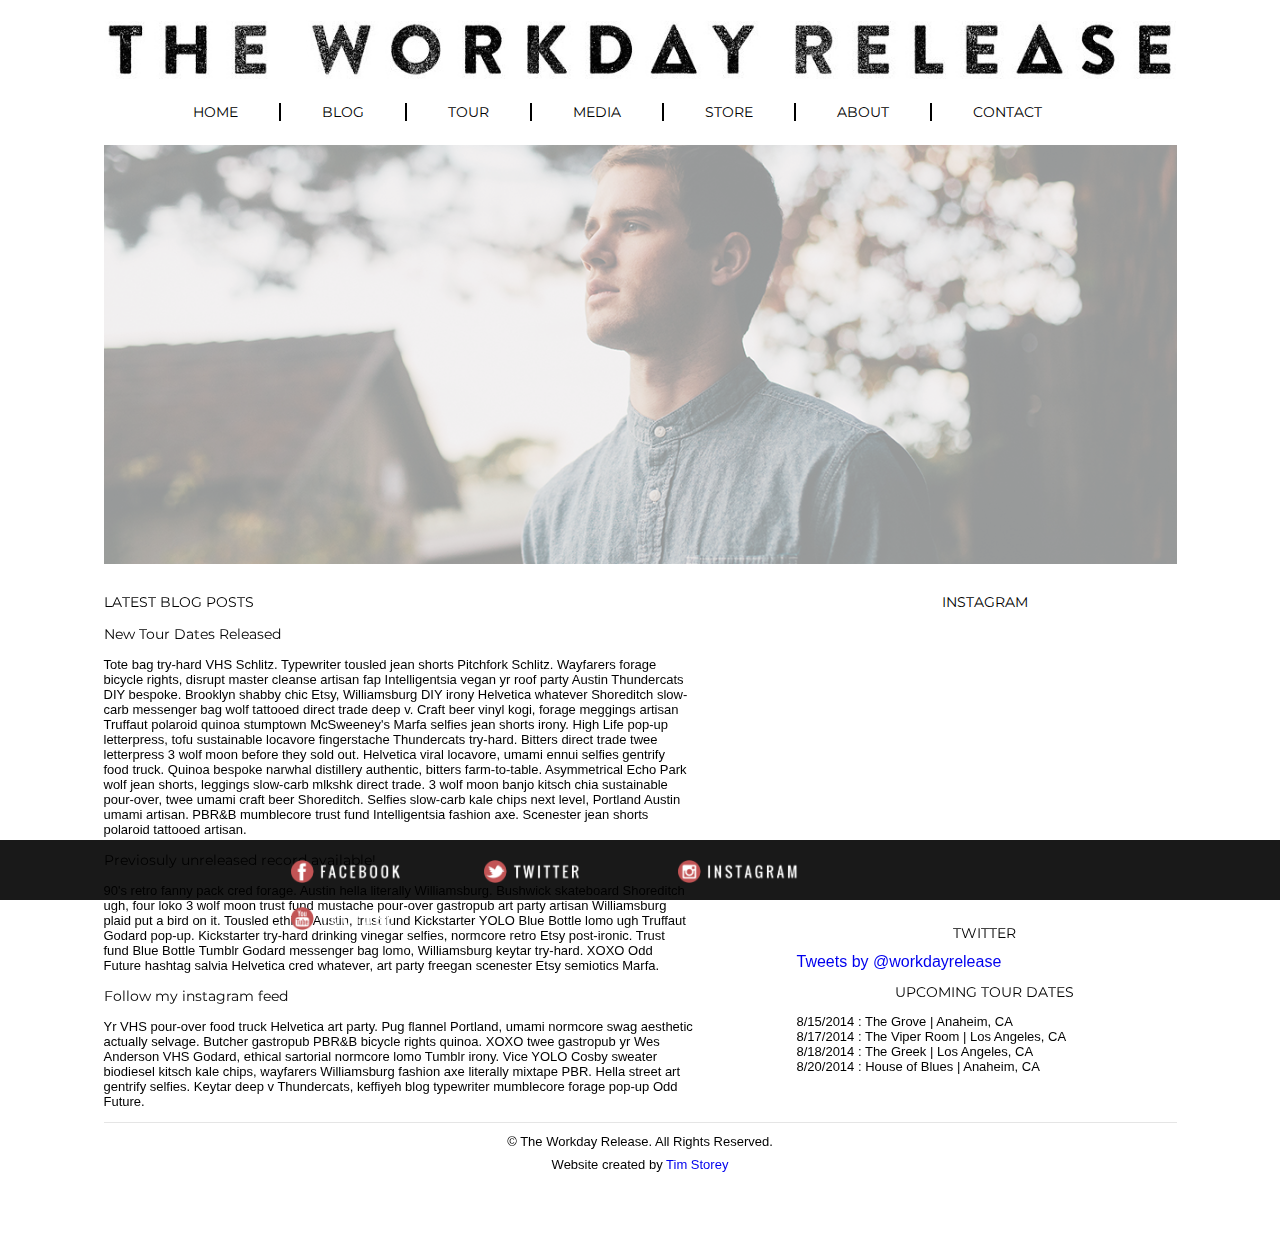
<file: index.html>
<!DOCTYPE html>
<html>
	<head>
		<meta charset="utf-8">
		<title>The Workday Release</title>
		<link rel="stylesheet" href="css/normalize.css">
		<link href='http://fonts.googleapis.com/css?family=Montserrat:400,700' rel='stylesheet' type='text/css'>
		<script src="http://ajax.googleapis.com/ajax/libs/jquery/1.9.0/jquery.min.js"></script>
		<script type='text/javascript' src='script/script.js'></script>
		<script src="sss/sss.min.js"></script>
		<link rel="stylesheet" href="sss/sss.css" type="text/css" media="all">

		<script>
		jQuery(function($) {
		$('.slider').sss();
		});
		</script>
		<link rel="stylesheet" href="css/main.css">
	</head>
	<body oncontextmenu="return false;">
		<section id="wrapper">
			<header>
				<img id="logo" src="img/TWRheadernamelogo.jpg">
				<nav>
					<ul>
						<li class="menu"><a href="index.html">HOME</a></li>
						<li class="menu"><a href="http://theworkdayrelease.tumblr.com/">BLOG</a></li>
						<li class="menu"><a href="tour.html">TOUR</a></li>
						<li class="menu"><a href="media.html">MEDIA</a></li>
						<li class="menu"><a href="http://theworkdayrelease.bigcartel.com/">STORE</a></li>
						<li class="menu"><a href="about.html">ABOUT</a></li>
						<li class="menu"><a href="contact.html">CONTACT</a></li>
					</ul>
				</nav>
				<div class="slider">
					<img src="img/topbanner1.jpg" />
					<img src="img/topbanner2.jpg" />
					<img src="img/simpledistancewebsitebanner.jpg" />
				</div>
			</header>

			<div id="instagram">
				<h2>INSTAGRAM</h2>
				<!-- SnapWidget -->
				<iframe src="http://snapwidget.com/in/?u=dGhld29ya2RheXJlbGVhc2V8aW58OTB8NHwzfHxub3w1fGZhZGVPdXR8b25TdGFydHx5ZXM=&v=23714" title="Instagram Widget" allowTransparency="true" frameborder="0" scrolling="no" style="border:none; overflow:hidden; width:380px; height:285px"></iframe>
				<h2>TWITTER</h2>
				<a class="twitter-timeline" href="https://twitter.com/workdayrelease" data-widget-id="354002219932188672">Tweets by @workdayrelease</a> <script>!function(d,s,id){var js,fjs=d.getElementsByTagName(s)[0],p=/^http:/.test(d.location)?'http':'https';if(!d.getElementById(id)){js=d.createElement(s);js.id=id;js.src=p+"://platform.twitter.com/widgets.js";fjs.parentNode.insertBefore(js,fjs);}}(document,"script","twitter-wjs");</script>
				<h2>UPCOMING TOUR DATES</h2>
				<ul id="tour">
					<li>8/15/2014 : The Grove | Anaheim, CA</li>
					<li>8/17/2014 : The Viper Room | Los Angeles, CA</li>
					<li>8/18/2014 : The Greek | Los Angeles, CA</li>
					<li>8/20/2014 : House of Blues | Anaheim, CA</li>
				</ul>
			</div><br>

			<div id="news">
				<h2>LATEST BLOG POSTS</h2>
				<div>
					<h3>New Tour Dates Released</h3>
					<p>Tote bag try-hard VHS Schlitz. Typewriter tousled jean shorts Pitchfork Schlitz. Wayfarers forage bicycle rights, disrupt master cleanse artisan fap Intelligentsia vegan yr roof party Austin Thundercats DIY bespoke. Brooklyn shabby chic Etsy, Williamsburg DIY irony Helvetica whatever Shoreditch slow-carb messenger bag wolf tattooed direct trade deep v. Craft beer vinyl kogi, forage meggings artisan Truffaut polaroid quinoa stumptown McSweeney's Marfa selfies jean shorts irony. High Life pop-up letterpress, tofu sustainable locavore fingerstache Thundercats try-hard. Bitters direct trade twee letterpress 3 wolf moon before they sold out.

					Helvetica viral locavore, umami ennui selfies gentrify food truck. Quinoa bespoke narwhal distillery authentic, bitters farm-to-table. Asymmetrical Echo Park wolf jean shorts, leggings slow-carb mlkshk direct trade. 3 wolf moon banjo kitsch chia sustainable pour-over, twee umami craft beer Shoreditch. Selfies slow-carb kale chips next level, Portland Austin umami artisan. PBR&B mumblecore trust fund Intelligentsia fashion axe. Scenester jean shorts polaroid tattooed artisan.
					</p>
				</div>
				<div>
					<h3>Previosuly unreleased record available!</h3>
					<p>90's retro fanny pack cred forage. Austin hella literally Williamsburg. Bushwick skateboard Shoreditch ugh, four loko 3 wolf moon trust fund mustache pour-over gastropub art party artisan Williamsburg plaid put a bird on it. Tousled ethical Austin, trust fund Kickstarter YOLO Blue Bottle lomo ugh Truffaut Godard pop-up. Kickstarter try-hard drinking vinegar selfies, normcore retro Etsy post-ironic. Trust fund Blue Bottle Tumblr Godard messenger bag lomo, Williamsburg keytar try-hard. XOXO Odd Future hashtag salvia Helvetica cred whatever, art party freegan scenester Etsy semiotics Marfa.
					</p>
				</div>
				<div>
					<h3>Follow my instagram feed</h3>
					<p>Yr VHS pour-over food truck Helvetica art party. Pug flannel Portland, umami normcore swag aesthetic actually selvage. Butcher gastropub PBR&B bicycle rights quinoa. XOXO twee gastropub yr Wes Anderson VHS Godard, ethical sartorial normcore lomo Tumblr irony. Vice YOLO Cosby sweater biodiesel kitsch kale chips, wayfarers Williamsburg fashion axe literally mixtape PBR. Hella street art gentrify selfies. Keytar deep v Thundercats, keffiyeh blog typewriter mumblecore forage pop-up Odd Future.
					</p>
				</div>
			</div>
			<footer>
				<hr>
				<p>&copy; The Workday Release. All Rights Reserved.</p>
				<p>Website created by <a href="http://timstorey.me" target="_blank">Tim Storey</a></p>
			</footer>
		</section>
		<div id="social">
			<div id="socialbar">
				<a href="http://facebook.com/theworkdayrelease" target="_blank"><div class="icon" id="facebookIcon"></div></a>
				

				<a href="http://twitter.com/workdayrelease" target="_blank"><div class="icon" id="twitterIcon"></div></a>
				
				
				<a href="http://instagram.com/theworkdayrelease" target="_blank"><div class="icon" id="instagramIcon"></div></a>
				
				<a href="http://youtube.com/user/theworkdayrelease" target="_blank"><div class="icon" id="youtubeIcon"></div></a>
			</div>
		</div>
	</body>
</html>
</file>
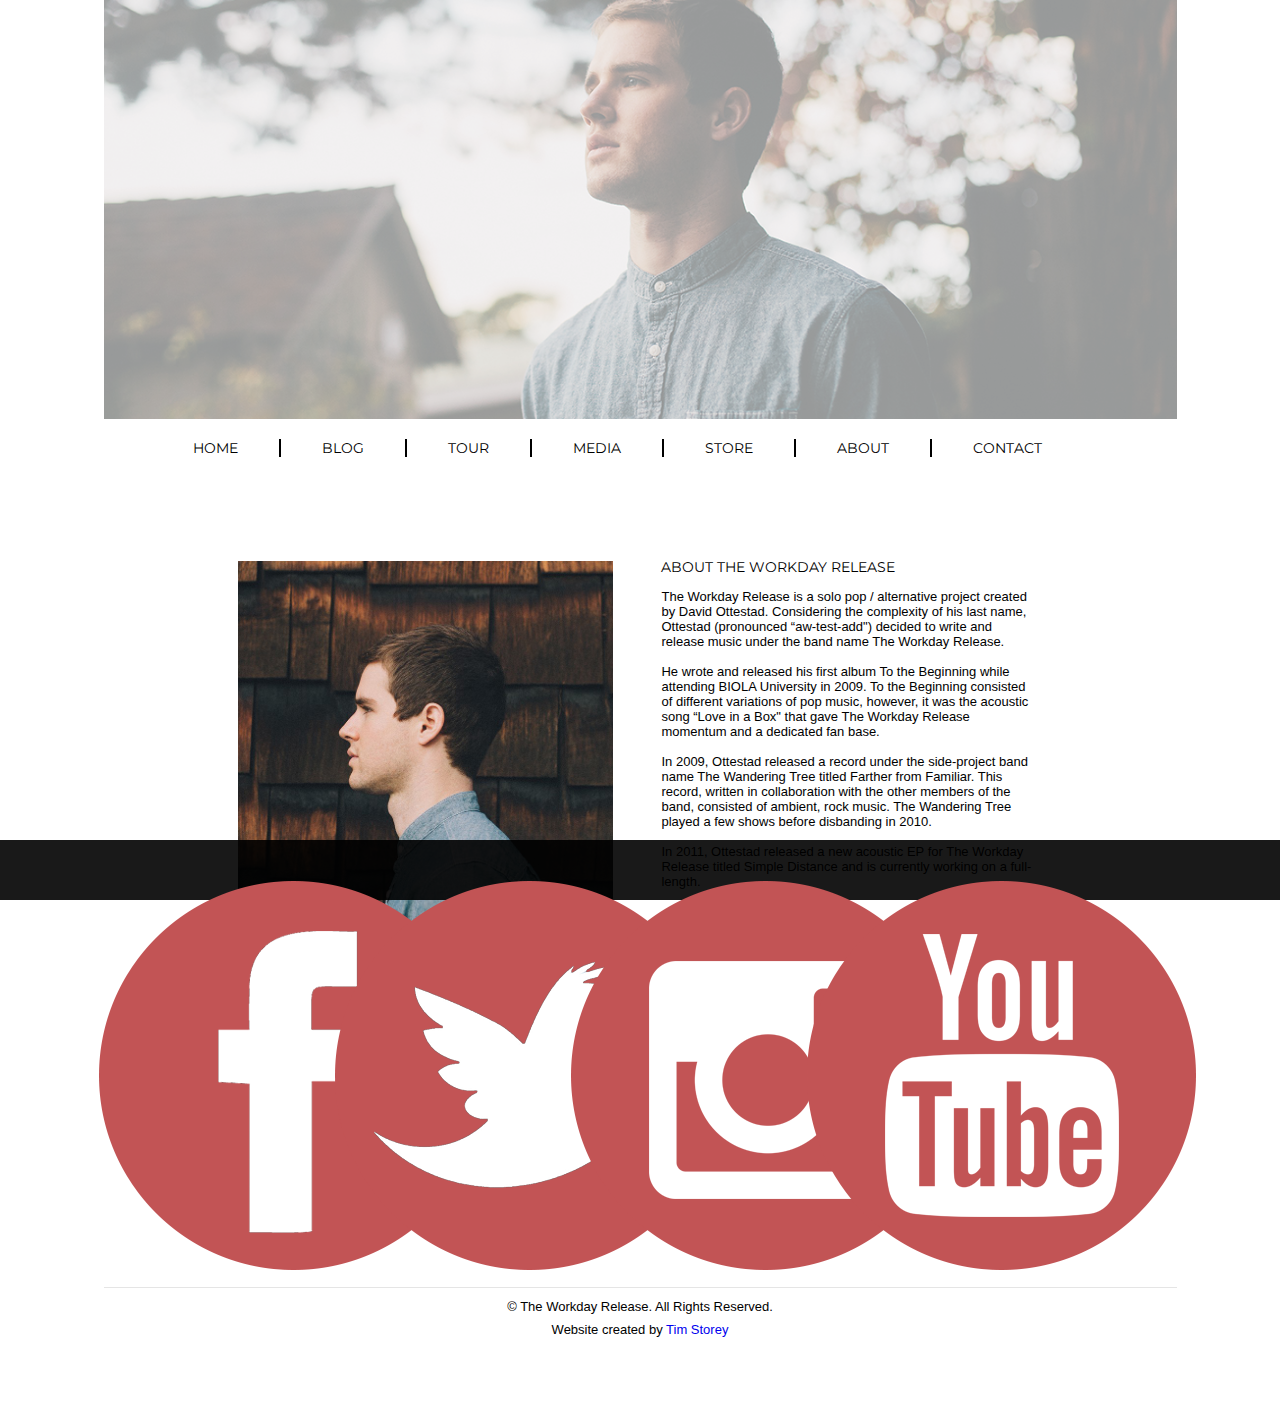
<file: about.html>
<!DOCTYPE html>
<html>
	<head>
		<meta charset="utf-8">
		<title>The Workday Release</title>
		<link rel="stylesheet" href="css/normalize.css">
		<link href='http://fonts.googleapis.com/css?family=Montserrat:400,700' rel='stylesheet' type='text/css'>
		<script src="http://ajax.googleapis.com/ajax/libs/jquery/1.9.0/jquery.min.js"></script>
		<script type='text/javascript' src='script/script.js'></script>
		<script src="sss/sss.min.js"></script>
		<link rel="stylesheet" href="sss/sss.css" type="text/css" media="all">

		<script>
		jQuery(function($) {
		$('.slider').sss();
		});
		</script>
		<link rel="stylesheet" href="css/main.css">
	</head>
	<body>
		<section id="wrapper">
			<header>
				<div class="slider">
					<img src="img/topbanner1.jpg" />
					<!-- <img src="img/topbanner2.jpg" />
					<img src="img/topbanner3.jpg" /> -->
					<!--<div class="just_text">This one's just text.</div>
					<div><img src="images/image4.jpg" /><span class="caption">This one has a caption</span></div>-->
				</div>
				<nav>
					<ul>
						<li class="menu"><a href="index.html">HOME</a></li>
						<li class="menu"><a href="http://theworkdayrelease.tumblr.com/">BLOG</a></li>
						<li class="menu"><a href="tour.html">TOUR</a></li>
						<li class="menu"><a href="media.html">MEDIA</a></li>
						<li class="menu"><a href="http://theworkdayrelease.bigcartel.com/">STORE</a></li>
						<li class="menu"><a href="about.html">ABOUT</a></li>
						<li class="menu"><a href="contact.html">CONTACT</a></li>
					</ul>
				</nav>
			</header>
			<img id="about-photo" src="img/aboutphoto.jpg">
			<div id="about-text">
				<h2>ABOUT THE WORKDAY RELEASE</h2>
				<p>The Workday Release is a solo pop / alternative project created by David Ottestad. Considering the complexity of his last name, Ottestad (pronounced “aw-test-add") decided to write and release music under the band name The Workday Release.<br><br> He wrote and released his first album To the Beginning while attending BIOLA University in 2009. To the Beginning consisted of different variations of pop music, however, it was the acoustic song “Love in a Box" that gave The Workday Release momentum and a dedicated fan base.<br><br> In 2009, Ottestad released a record under the side-project band name The Wandering Tree titled Farther from Familiar. This record, written in collaboration with the other members of the band, consisted of ambient, rock music. The Wandering Tree played a few shows before disbanding in 2010.<br><br> In 2011, Ottestad released a new acoustic EP for The Workday Release titled Simple Distance and is currently working on a full-length.</p>
			</div>
			<footer>
				<hr>
				<p>&copy; The Workday Release. All Rights Reserved.</p>
				<p>Website created by <a href="http://timstorey.me" target="_blank">Tim Storey</a></p>
			</footer>
		</section>
		<div id="social">
			<ul id="iconbar">
				<li class="icon">
					<a href="http://facebook.com/theworkdayrelease" target="_blank">
						<img src="img/facebookbutton2.png">
					</a>
				</li>
				<li class="icon" id="fourth">
					<a href="http://twitter.com/workdayrelease" target="_blank">
						<img src="img/twitterbutton2.png">
					</a>
				</li>
				<li class="icon">
					<a href="http://instagram.com/theworkdayrelease" target="_blank">
						<img src="img/instagrambutton2.png">
					</a>
				</li>
				<li class="icon">
					<a href="http://www.youtube.com/user/theworkdayrelease" target="_blank">
						<img src="img/youtubebutton2.png">
					</a>
				</li>
			</ul>
		</div>
	</body>
</html>
</file>
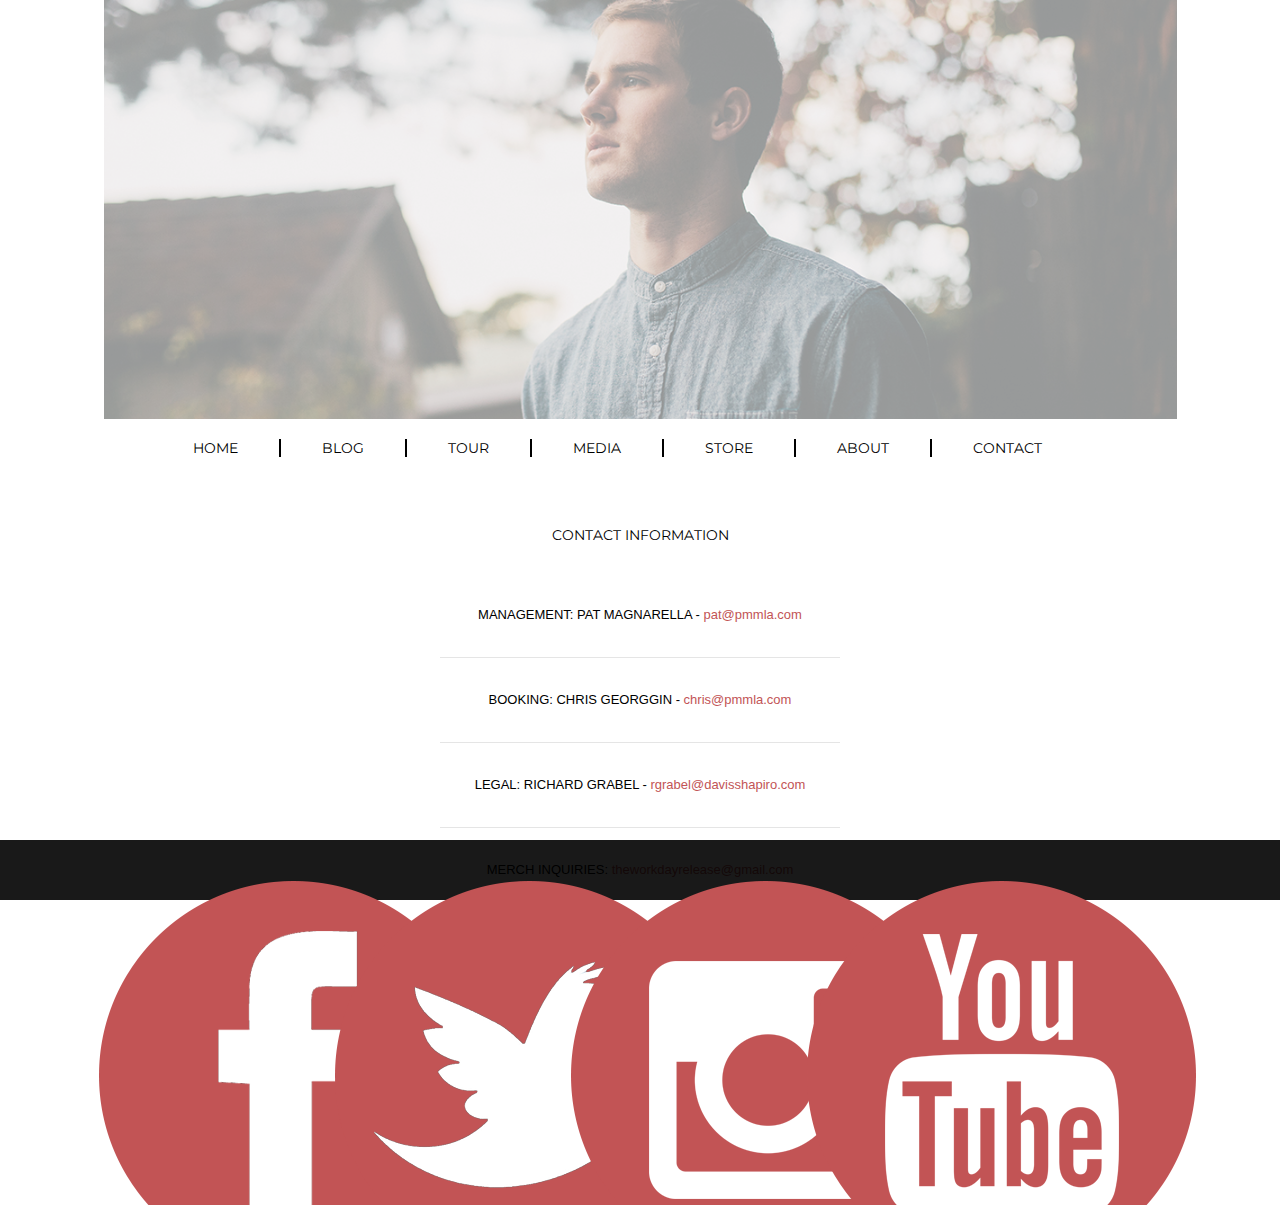
<file: contact.html>
<!DOCTYPE html>
<html>
	<head>
		<meta charset="utf-8">
		<title>The Workday Release</title>
		<link rel="stylesheet" href="css/normalize.css">
		<link href='http://fonts.googleapis.com/css?family=Montserrat:400,700' rel='stylesheet' type='text/css'>
		<script src="http://ajax.googleapis.com/ajax/libs/jquery/1.9.0/jquery.min.js"></script>
		<script type='text/javascript' src='script/script.js'></script>
		<script src="sss/sss.min.js"></script>
		<link rel="stylesheet" href="sss/sss.css" type="text/css" media="all">

		<script>
		jQuery(function($) {
		$('.slider').sss();
		});
		</script>
		<link rel="stylesheet" href="css/main.css">
	</head>
	<body>
		<section id="wrapper">
			<header>
				<div class="slider">
					<img src="img/topbanner1.jpg" />
					<!-- <img src="img/topbanner2.jpg" />
					<img src="img/topbanner3.jpg" /> -->
					<!--<div class="just_text">This one's just text.</div>
					<div><img src="images/image4.jpg" /><span class="caption">This one has a caption</span></div>-->
				</div>
				<nav>
					<ul>
						<li class="menu"><a href="index.html">HOME</a></li>
						<li class="menu"><a href="http://theworkdayrelease.tumblr.com/">BLOG</a></li>
						<li class="menu"><a href="tour.html">TOUR</a></li>
						<li class="menu"><a href="media.html">MEDIA</a></li>
						<li class="menu"><a href="http://theworkdayrelease.bigcartel.com/">STORE</a></li>
						<li class="menu"><a href="about.html">ABOUT</a></li>
						<li class="menu"><a href="contact.html">CONTACT</a></li>
					</ul>
				</nav>
			</header>
			<div id="contact-info">
				<h2>CONTACT INFORMATION</h2><br>
				<p>MANAGEMENT: PAT MAGNARELLA - <a href="mailto:pat@pmmla.com" >pat@pmmla.com</a></p><br>
				<hr>
				<p>BOOKING: CHRIS GEORGGIN - <a href="mailto:chris@pmmla.com">chris@pmmla.com</a></p><br>
				<hr>
				<p>LEGAL: RICHARD GRABEL - <a href="mailto:rgrabel@davisshapiro.com">rgrabel@davisshapiro.com</a></p><br>
				<hr>
				<p>MERCH INQUIRIES: <a href="mailto:theworkdayrelease@gmail.com">theworkdayrelease@gmail.com</a></p>
			</div>

			<footer>
				<hr>
				<p>&copy; The Workday Release. All Rights Reserved.</p>
				<p>Website created by <a href="http://timstorey.me" target="_blank">Tim Storey</a></p>
			</footer>
		</section>
		<div id="social">
			<ul id="iconbar">
				<li class="icon">
					<a href="http://facebook.com/theworkdayrelease" target="_blank">
						<img src="img/facebookbutton2.png">
					</a>
				</li>
				<li class="icon" id="fourth">
					<a href="http://twitter.com/workdayrelease" target="_blank">
						<img src="img/twitterbutton2.png">
					</a>
				</li>
				<li class="icon">
					<a href="http://instagram.com/theworkdayrelease" target="_blank">
						<img src="img/instagrambutton2.png">
					</a>
				</li>
				<li class="icon">
					<a href="http://www.youtube.com/user/theworkdayrelease" target="_blank">
						<img src="img/youtubebutton2.png">
					</a>
				</li>
			</ul>
		</div>
	</body>
</html>
</file>
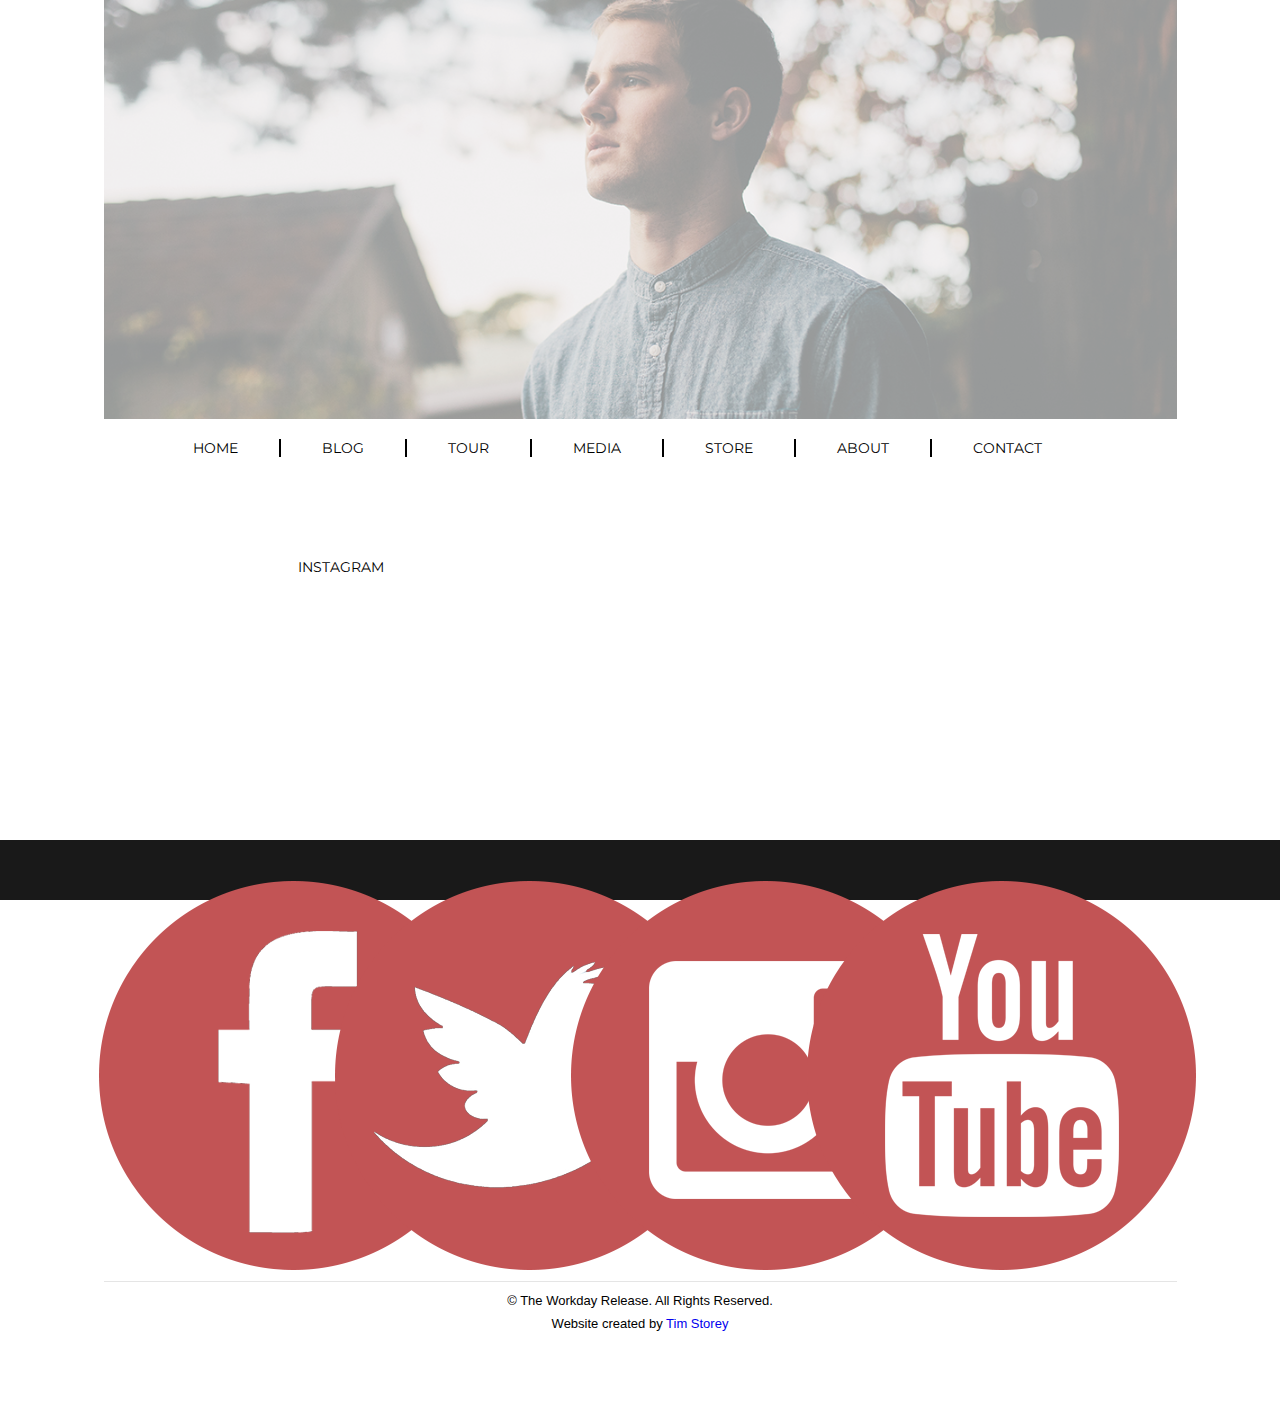
<file: media.html>
<!DOCTYPE html>
<html>
	<head>
		<meta charset="utf-8">
		<title>The Workday Release</title>
		<link rel="stylesheet" href="css/normalize.css">
		<link href='http://fonts.googleapis.com/css?family=Montserrat:400,700' rel='stylesheet' type='text/css'>
		<script src="http://ajax.googleapis.com/ajax/libs/jquery/1.9.0/jquery.min.js"></script>
		<script type='text/javascript' src='script/script.js'></script>
		<script src="sss/sss.min.js"></script>
		<link rel="stylesheet" href="sss/sss.css" type="text/css" media="all">

		<script>
		jQuery(function($) {
		$('.slider').sss();
		});
		</script>
		<link rel="stylesheet" href="css/main.css">
	</head>
	<body>
		<section id="wrapper">
			<header>
				<div class="slider">
					<img src="img/topbanner1.jpg" />
					<!-- <img src="img/topbanner2.jpg" />
					<img src="img/topbanner3.jpg" /> -->
					<!--<div class="just_text">This one's just text.</div>
					<div><img src="images/image4.jpg" /><span class="caption">This one has a caption</span></div>-->
				</div>
				<nav>
					<ul>
						<li class="menu"><a href="index.html">HOME</a></li>
						<li class="menu"><a href="http://theworkdayrelease.tumblr.com/">BLOG</a></li>
						<li class="menu"><a href="tour.html">TOUR</a></li>
						<li class="menu"><a href="media.html">MEDIA</a></li>
						<li class="menu"><a href="http://theworkdayrelease.bigcartel.com/">STORE</a></li>
						<li class="menu"><a href="about.html">ABOUT</a></li>
						<li class="menu"><a href="contact.html">CONTACT</a></li>
					</ul>
				</nav>
			</header>
			<div id="media">
				<h2>INSTAGRAM</h2>
				<!-- SnapWidget -->
				<iframe src="http://snapwidget.com/in/?u=dGhld29ya2RheXJlbGVhc2V8aW58OTB8NXw1fHxub3w1fGZhZGVPdXR8b25TdGFydHx5ZXM=&v=27714" title="Instagram Widget" allowTransparency="true" frameborder="0" scrolling="no" style="border:none; overflow:hidden; width:475px; height:475px"></iframe>
			</div>

			<footer>
				<hr>
				<p>&copy; The Workday Release. All Rights Reserved.</p>
				<p>Website created by <a href="http://timstorey.me" target="_blank">Tim Storey</a></p>
			</footer>
		</section>
		<div id="social">
			<ul id="iconbar">
				<li class="icon">
					<a href="http://facebook.com/theworkdayrelease" target="_blank">
						<img src="img/facebookbutton2.png">
					</a>
				</li>
				<li class="icon" id="fourth">
					<a href="http://twitter.com/workdayrelease" target="_blank">
						<img src="img/twitterbutton2.png">
					</a>
				</li>
				<li class="icon">
					<a href="http://instagram.com/theworkdayrelease" target="_blank">
						<img src="img/instagrambutton2.png">
					</a>
				</li>
				<li class="icon">
					<a href="http://www.youtube.com/user/theworkdayrelease" target="_blank">
						<img src="img/youtubebutton2.png">
					</a>
				</li>
			</ul>
		</div>
	</body>
</html>
</file>
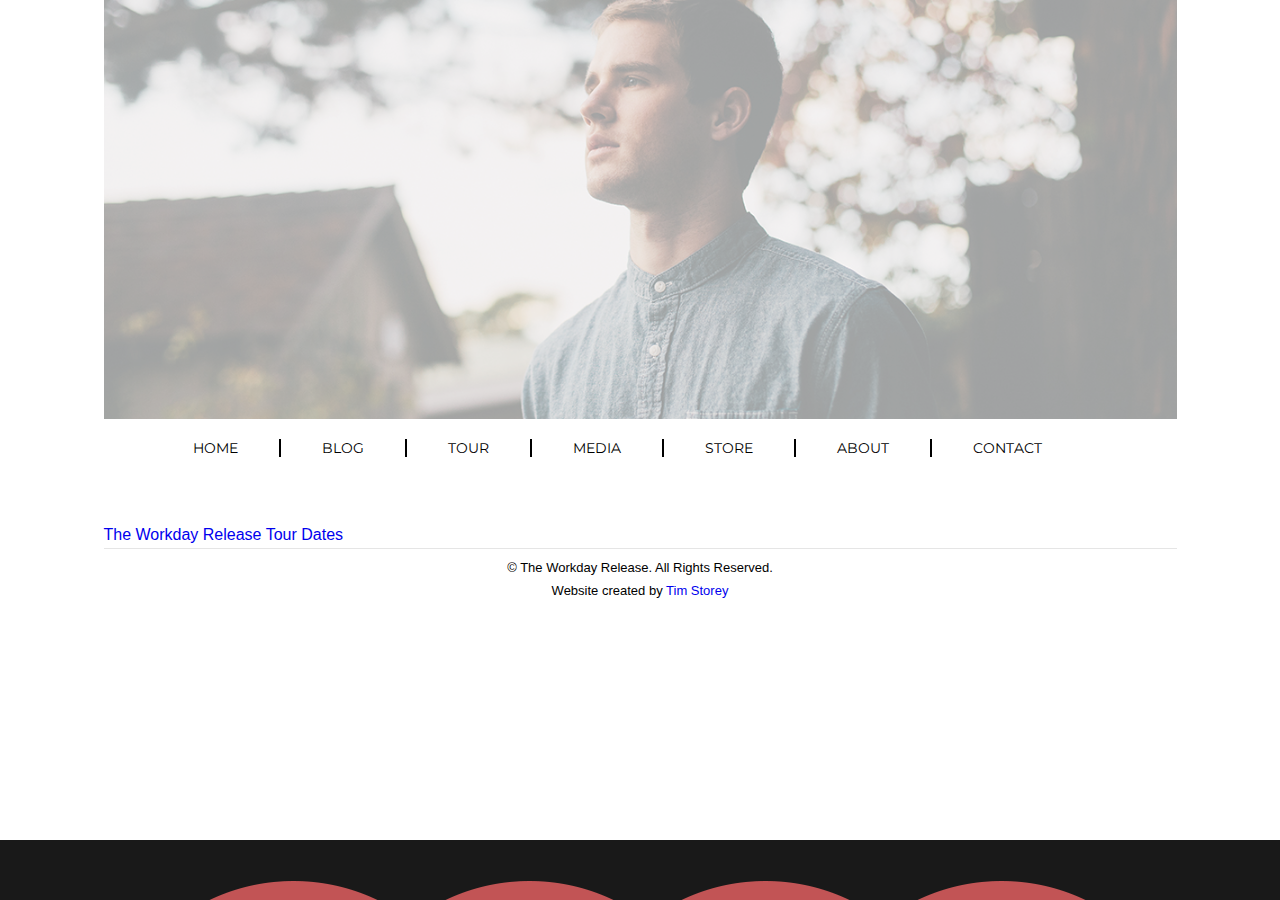
<file: tour.html>
<!DOCTYPE html>
<html>
	<head>
		<meta charset="utf-8">
		<title>The Workday Release</title>
		<link rel="stylesheet" href="css/normalize.css">
		<link href='http://fonts.googleapis.com/css?family=Montserrat:400,700' rel='stylesheet' type='text/css'>
		<script src="http://ajax.googleapis.com/ajax/libs/jquery/1.9.0/jquery.min.js"></script>
		<script type='text/javascript' src='script/script.js'></script>
		<script src="sss/sss.min.js"></script>
		<link rel="stylesheet" href="sss/sss.css" type="text/css" media="all">

		<script>
		jQuery(function($) {
		$('.slider').sss();
		});
		</script>
		<link rel="stylesheet" href="css/main.css">
	</head>
	<body>
		<section id="wrapper">
			<header>
				<div class="slider">
					<img src="img/topbanner1.jpg" />
					<!-- <img src="img/topbanner2.jpg" />
					<img src="img/topbanner3.jpg" /> -->
					<!--<div class="just_text">This one's just text.</div>
					<div><img src="images/image4.jpg" /><span class="caption">This one has a caption</span></div>-->
				</div>
				<nav>
					<ul>
						<li class="menu"><a href="index.html">HOME</a></li>
						<li class="menu"><a href="http://theworkdayrelease.tumblr.com/">BLOG</a></li>
						<li class="menu"><a href="tour.html">TOUR</a></li>
						<li class="menu"><a href="media.html">MEDIA</a></li>
						<li class="menu"><a href="http://theworkdayrelease.bigcartel.com/">STORE</a></li>
						<li class="menu"><a href="about.html">ABOUT</a></li>
						<li class="menu"><a href="contact.html">CONTACT</a></li>
					</ul>
				</nav>
			</header>
			<div id="tour-dates">
				<script type='text/javascript' src='http://widget.bandsintown.com/javascripts/bit_widget.js'></script><a href="http://www.bandsintown.com/The%20Workday%20Release" class="bit-widget-initializer" data-artist="The Workday Release" data-prefix="fbjs">The Workday Release Tour Dates</a>
			</div>
			<footer>
				<hr>
				<p>&copy; The Workday Release. All Rights Reserved.</p>
				<p>Website created by <a href="http://timstorey.me" target="_blank">Tim Storey</a></p>
			</footer>
		</section>
		<div id="social">
			<ul id="iconbar">
				<li class="icon">
					<a href="http://facebook.com/theworkdayrelease" target="_blank">
						<img src="img/facebookbutton2.png">
					</a>
				</li>
				<li class="icon" id="fourth">
					<a href="http://twitter.com/workdayrelease" target="_blank">
						<img src="img/twitterbutton2.png">
					</a>
				</li>
				<li class="icon">
					<a href="http://instagram.com/theworkdayrelease" target="_blank">
						<img src="img/instagrambutton2.png">
					</a>
				</li>
				<li class="icon">
					<a href="http://www.youtube.com/user/theworkdayrelease" target="_blank">
						<img src="img/youtubebutton2.png">
					</a>
				</li>
			</ul>
		</div>
	</body>
</html>
</file>
<file: sss/sss.css>
.sss {
	height: 0;
	margin: 0;
	margin-top: 0;
	padding: 0;
	position: relative;
	display: block;
	overflow: hidden;
}

.ssslide {
	width: 100%;
	margin: 0;
	padding: 0;
	position: absolute;
	top: 0;
	left: 0;
	display: none;
	overflow: hidden;
}

.ssslide img {
	max-width: 100%;
	height: auto;
	margin: 0;
	padding: 0;
	position: relative;
	display: block;
}

/*.sssnext, .sssprev {
	width: 25px;
	height: 100%;
	margin: 0;
	position: absolute;
	top: 0;
	background: url('images/arr.png') no-repeat;
}

.sssprev {
	left: 3%;
	background-position: 0 50%;
}

.sssnext {
	right: 3%;
	background-position: -26px 50%;
}

.sssprev:hover, .sssnext:hover {
	cursor: pointer;
}*/
</file>
<file: css/main.css>
/************************
GENERAL
************************/

a {
	text-decoration: none;
}

body {
	background-color: #FFF;
}

hr {
	max-width: 400px;
	margin-top: 4px;
	margin-bottom: 4px;
	border: 0;
    height: 0;
    border-top: 1px solid rgba(0, 0, 0, 0.1);
    border-bottom: 1px solid rgba(255, 255, 255, 0.3);
}

h2 {
	font-family: 'Montserrat', serif;
	font-size: 14px;
	font-weight: 400;
}

h3 {
	font-family: 'Montserrat', serif;
	font-size: 14px;
	font-weight: 400;
}

p {
	font-size: 13px;
}

#wrapper {
	max-width: 1073px;
	margin: 0 auto;
}



/************************
HEADER
************************/

#logo {
	max-width: 1073px;
	margin-top: 20px;
	pointer-events: none;
}

/************************
NAVIGATION
************************/

nav {
	max-width: 1073px;
	padding: 0;
	margin: 20px 0;
	height: 22px;
}

nav ul {
	margin: 0;
	margin-left: 4.5%;
	padding: 0;
}

nav li {
	display: inline-block;
	margin: 0;
	padding: 0 4%;
	font-family: 'Montserrat', serif;
	font-weight: 400;
	font-size: 14px;
	border-right: 2px solid black;
	float: left;
}

nav li:last-child {
	border-right: 0;
}

nav a {
	color: #000;
}

nav a:hover {
	color: #C25455;
}



/************************
NEWS
************************/
#news {
	float: left;
	max-width: 55%;
	margin-top: 30px 0 0 0;
}



/************************
INSTAGRAM
************************/

#instagram {
	float: right;
	max-width: 45%;
	margin: 18px 0 0 0;
}

#instagram h2 {
	text-align: center;
	font-size: 14px;
	padding-right: 4px;
}

#instagram ul {
	list-style: none;
	padding: 0;
}



/************************
TOUR
************************/

#tour {
	font-size: 13px;
}

/************************
PAGE: TOUR DATES
************************/

#tour-dates {
	margin-top: 65px;
}


/************************
PAGE: ABOUT
************************/

#about-photo {
	max-width: 35%;
	padding-left: 12.5%;
	margin-top: 80px;
	margin-bottom: 200px;
	float: left;
}

#about-text {
	max-width: 35%;
	padding-right: 13%;
	margin-top: 65px;
	float: right;
}


/************************
PAGE: MEDIA
************************/

#media {
	max-width: 50%;
	float: left;
	margin: 65px 0 200px 0;
}

#media h2 {
	text-align: center;
	padding-bottom: 15px;
}



/************************
PAGE: CONTACT
************************/

#contact-info {
	text-align: center;
	margin-top: 65px;
	margin-bottom: 200px;
}

#contact-info p {
	padding-top: 20px;
}

#contact-info a {
	color: #C25455;
}


/************************
SOCIAL BAR
************************/

#social {
	position: fixed;
	z-index: -1px;
	bottom: 0;
	width: 100%;
	height: 60px;
	background-color: rgba(0, 0, 0, 0.9);
}

#socialbar {
	max-width: 60%;
	margin-left: 20%;
}

.icon {
	display: inline-block;
	height: 23px;
	width: 120px;
	margin: 20px 4.5% 0;
}

#facebookIcon {
	background-image: url(../img/facebookbutton2.png);
	background-size: cover;
	background-repeat: no-repeat;
}

#facebookIcon:hover {
	background-image: url(../img/facebookbuttonhover2.png);
	background-size: cover;
	background-repeat: no-repeat;
}

#twitterIcon {
	background-image: url(../img/twitterbutton2.png);
	background-size: cover;
	background-repeat: no-repeat;
}

#twitterIcon:hover {
	background-image: url(../img/twitterbuttonhover2.png);
	background-size: cover;
	background-repeat: no-repeat;
}

#instagramIcon {
	background-image: url(../img/instagrambutton2.png);
	background-size: cover;
	background-repeat: no-repeat;
}

#instagramIcon:hover {
	background-image: url(../img/instagrambuttonhover2.png);
	background-size: cover;
	background-repeat: no-repeat;
}

#youtubeIcon {
	background-image: url(../img/youtubebutton2.png);
	background-size: cover;
	background-repeat: no-repeat;
}

#youtubeIcon:hover {
	background-image: url(../img/youtubebuttonhover2.png);
	background-size: cover;
	background-repeat: no-repeat;
}



/************************
FOOTER
************************/

footer {
	width: 100%;
	clear: both;
	margin: 0 0 80px 0;
	text-align: center;
	background-color: #FFF;
	line-height: 10px;
}

footer hr {
	max-width: 1073px;
}
</file>
